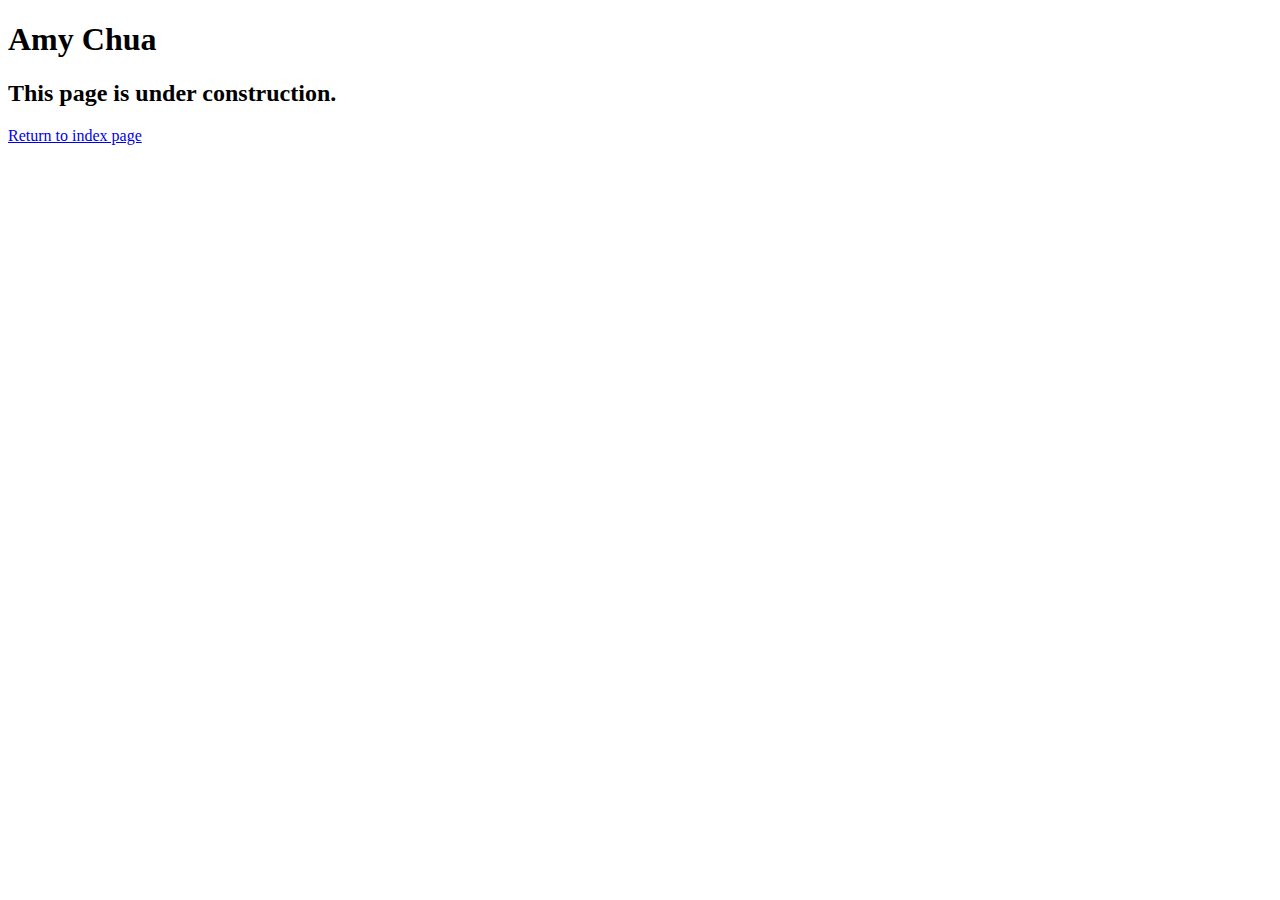
<file: chua.html>
<!DOCTYPE html>
<html lang="en">

<head>
	<meta charset="utf-8">
	<title>San Joaquin Valley Town Hall</title>
	<link rel="shortcut icon" href="../images/favicon.ico">
</head>

<body>
	<main>
		<h1>Amy Chua</h1>
		<h2>This page is under construction.</h2>
		<p><a href="../index.html">Return to index page</a></p>
	</main>
</body>

</html>
</file>
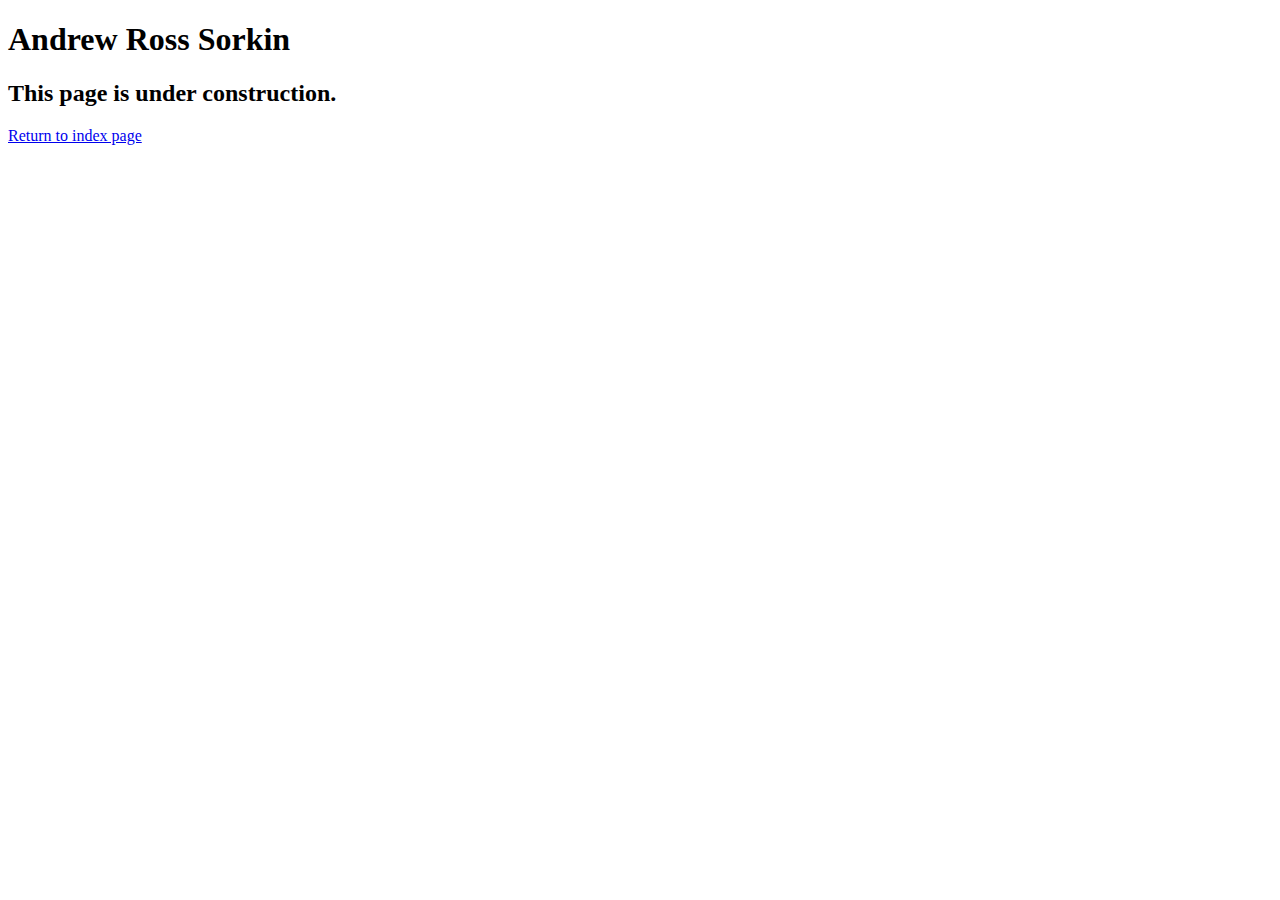
<file: sorkin.html>
<!DOCTYPE html>
<html lang="en">

<head>
	<meta charset="utf-8">
	<title>San Joaquin Valley Town Hall</title>
	<link rel="shortcut icon" href="../images/favicon.ico">
</head>

<body>
	<main>
		<h1>Andrew Ross Sorkin</h1>
		<h2>This page is under construction.</h2>
		<p><a href="../index.html">Return to index page</a></p>
	</main>
</body>

</html>
</file>
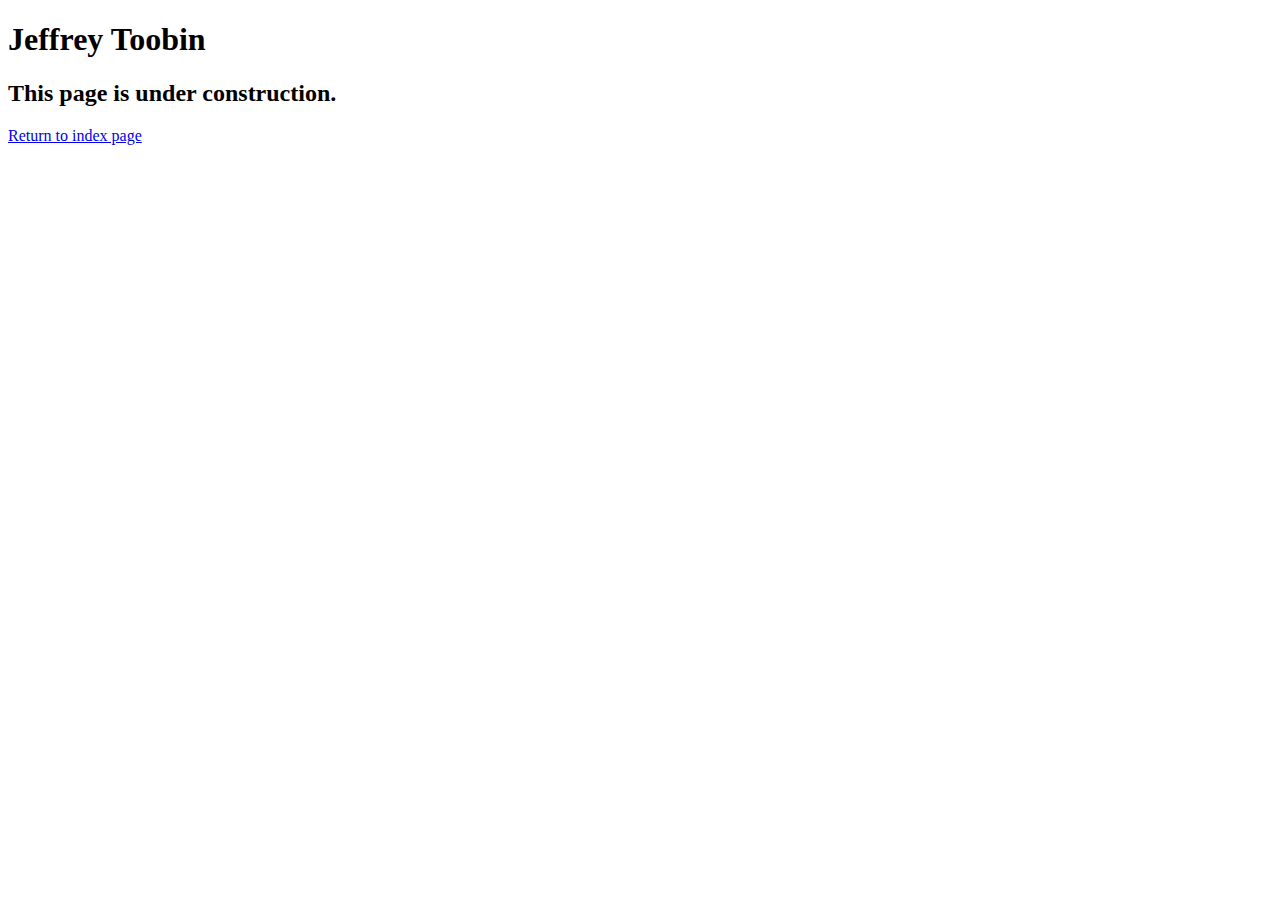
<file: toobin.html>
<!DOCTYPE html>
<html lang="en">

<head>
	<meta charset="utf-8">
	<title>San Joaquin Valley Town Hall</title>
	<link rel="shortcut icon" href="../images/favicon.ico">
</head>

<body>
<main>
	<h1>Jeffrey Toobin</h1>
	<h2>This page is under construction.</h2>
	<p><a href="../index.html">Return to index page</a></p>
</main>
</body>

</html>
</file>
